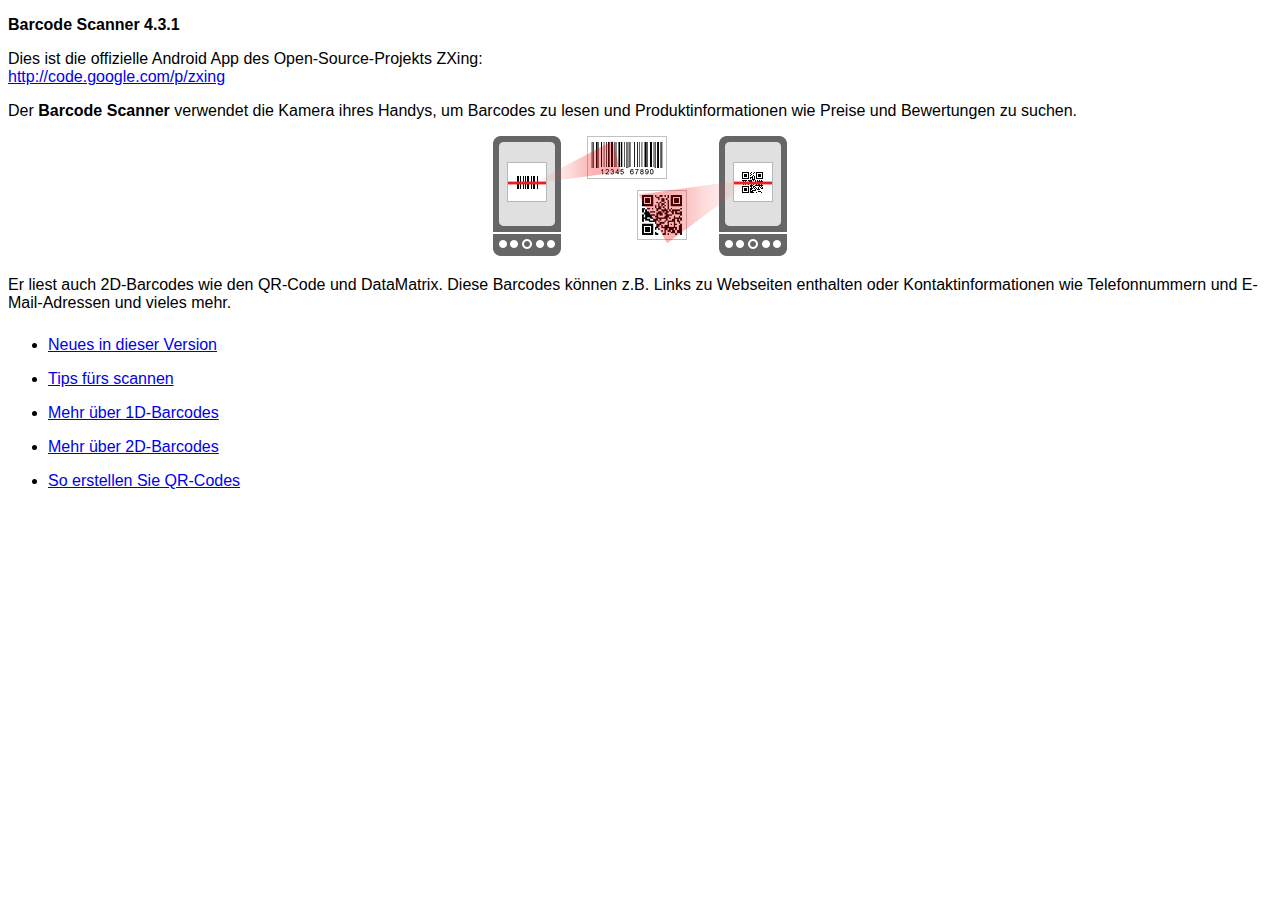
<file: Moving Images Frontend/Plugins/BarcodeScanner/src/android/LibraryProject/assets/html-de/index.html>
<!DOCTYPE HTML>
<html>
<head>
<meta charset="UTF-8"/>
<title>Barcode Scanner-Hilfe</title>
<link href="../style.css" rel="stylesheet" type="text/css"/>
</head>
<body>
<p><strong>Barcode Scanner 4.3.1</strong></p>
<p>Dies ist die offizielle Android App des Open-Source-Projekts ZXing:<br/>
<a href="http://code.google.com/p/zxing">http://code.google.com/p/zxing</a></p>
<p>Der <strong>Barcode Scanner</strong> verwendet die Kamera ihres Handys, um Barcodes zu lesen und Produktinformationen wie Preise und Bewertungen zu suchen.</p>
<p class="imgcenter"><img src="../images/scan-example.png"/></p>
<p>Er liest auch 2D-Barcodes wie den QR-Code und DataMatrix. Diese Barcodes können z.B. Links zu Webseiten enthalten oder Kontaktinformationen wie Telefonnummern und E-Mail-Adressen und vieles mehr.</p>
<ul class="touchable">
  <li><a href="whatsnew.html">Neues in dieser Version</a></li>
  <li><a href="scanning.html">Tips fürs scannen</a></li>
  <li><a href="about1d.html">Mehr über 1D-Barcodes</a></li>
  <li><a href="about2d.html">Mehr über 2D-Barcodes</a></li>
  <li><a href="sharing.html">So erstellen Sie QR-Codes</a></li>
</ul>
</body>
</html>
</file>
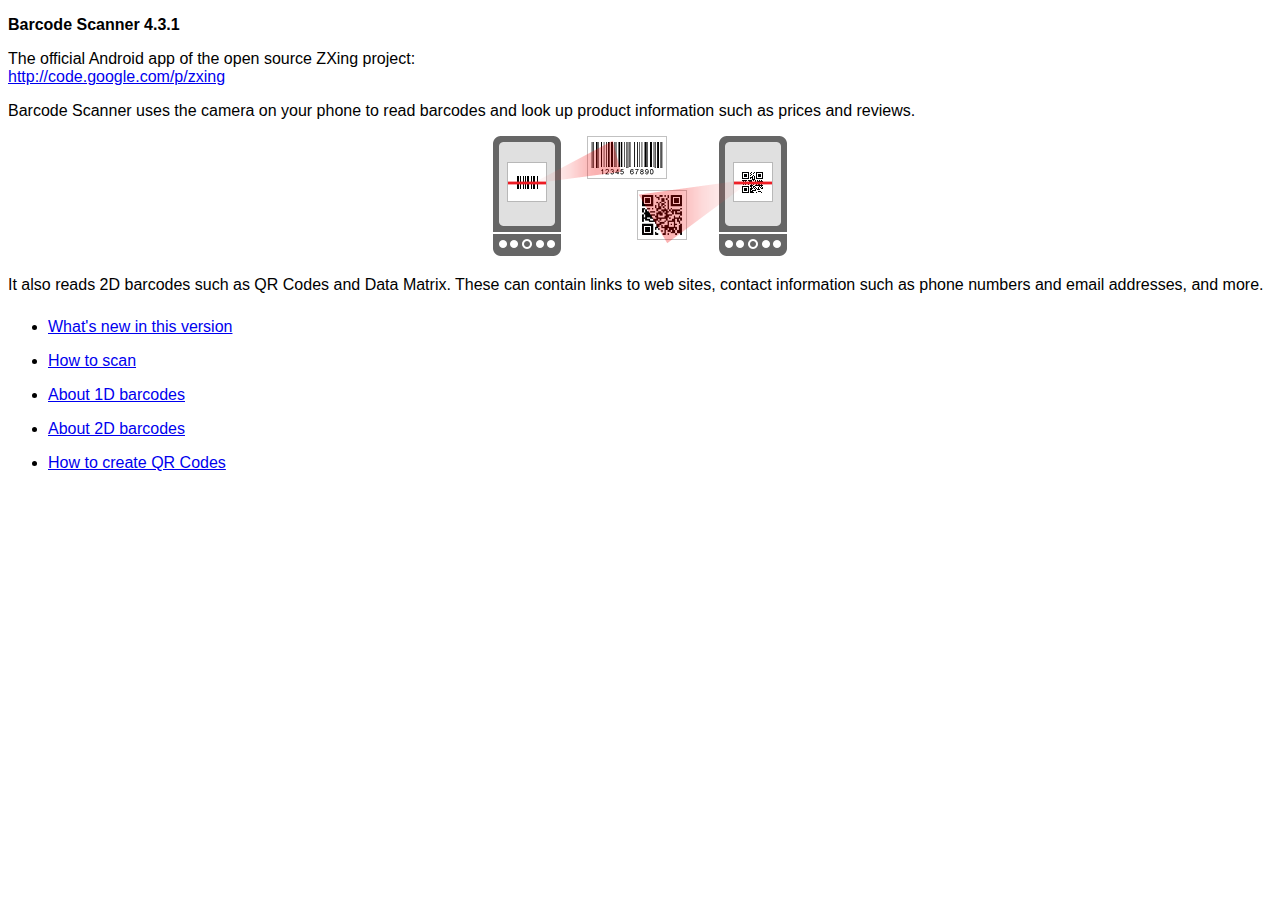
<file: Moving Images Frontend/Plugins/BarcodeScanner/src/android/LibraryProject/assets/html-en/index.html>
<!DOCTYPE HTML>
<html>
<head>
<meta charset="UTF-8"/>
<title>Barcode Scanner Help</title>
<link rel="stylesheet" href="../style.css" type="text/css"/>
</head>
<body>
<p><strong>Barcode Scanner 4.3.1</strong></p>
<p>The official Android app of the open source ZXing project:<br/>
<a href="http://code.google.com/p/zxing">http://code.google.com/p/zxing</a></p>
<p>Barcode Scanner uses the camera on your phone to read barcodes and look up product information such as prices and reviews.</p>
<p class="imgcenter"><img src="../images/scan-example.png"/></p>
<p>It also reads 2D barcodes such as QR Codes and Data Matrix. These can contain links to web sites, contact information such as phone numbers and email addresses, and more.</p>
<ul class="touchable">
  <li><a href="whatsnew.html">What's new in this version</a></li>
  <li><a href="scanning.html">How to scan</a></li>
  <li><a href="about1d.html">About 1D barcodes</a></li>
  <li><a href="about2d.html">About 2D barcodes</a></li>
  <li><a href="sharing.html">How to create QR Codes</a></li>
</ul>
</body>
</html>
</file>
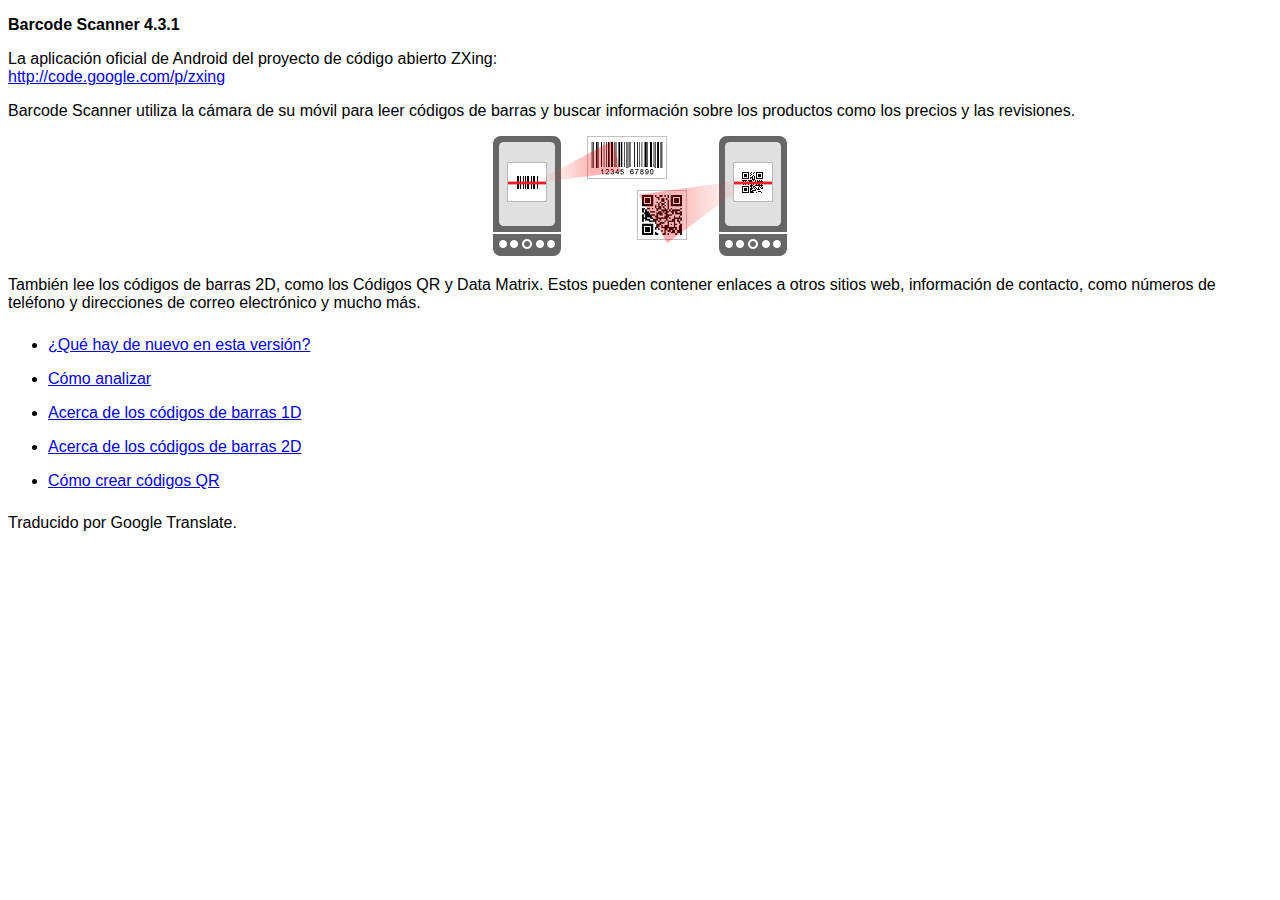
<file: Moving Images Frontend/Plugins/BarcodeScanner/src/android/LibraryProject/assets/html-es/index.html>
<!DOCTYPE HTML>
<html>
<head>
<meta charset="UTF-8"/>
<title> Barcode Scanner Ayuda </title>
<link href="../style.css" rel="stylesheet" type="text/css"/>
</head>
<body>
<p><strong>Barcode Scanner 4.3.1</strong></p>
<p> La aplicación oficial de Android del proyecto de código abierto ZXing:<br/>
<a href="http://code.google.com/p/zxing"> http://code.google.com/p/zxing </a></p>
<p> Barcode Scanner utiliza la cámara de su móvil para leer códigos de barras y buscar información sobre los productos como los precios y las revisiones. </p>
<p class="imgcenter"><img src="../images/scan-example.png"/></p>
<p> También lee los códigos de barras 2D, como los Códigos QR y Data Matrix. Estos pueden contener enlaces a otros sitios web, información de contacto, como números de teléfono y direcciones de correo electrónico y mucho más. </p>
<ul class="touchable">
  <li><a href="whatsnew.html"> ¿Qué hay de nuevo en esta versión? </a></li>
  <li><a href="scanning.html"> Cómo analizar </a></li>
  <li><a href="about1d.html"> Acerca de los códigos de barras 1D </a></li>
  <li><a href="about2d.html"> Acerca de los códigos de barras 2D </a></li>
  <li><a href="sharing.html"> Cómo crear códigos QR </a></li>
</ul>
<p>Traducido por Google Translate.</p></body>
</html>
</file>
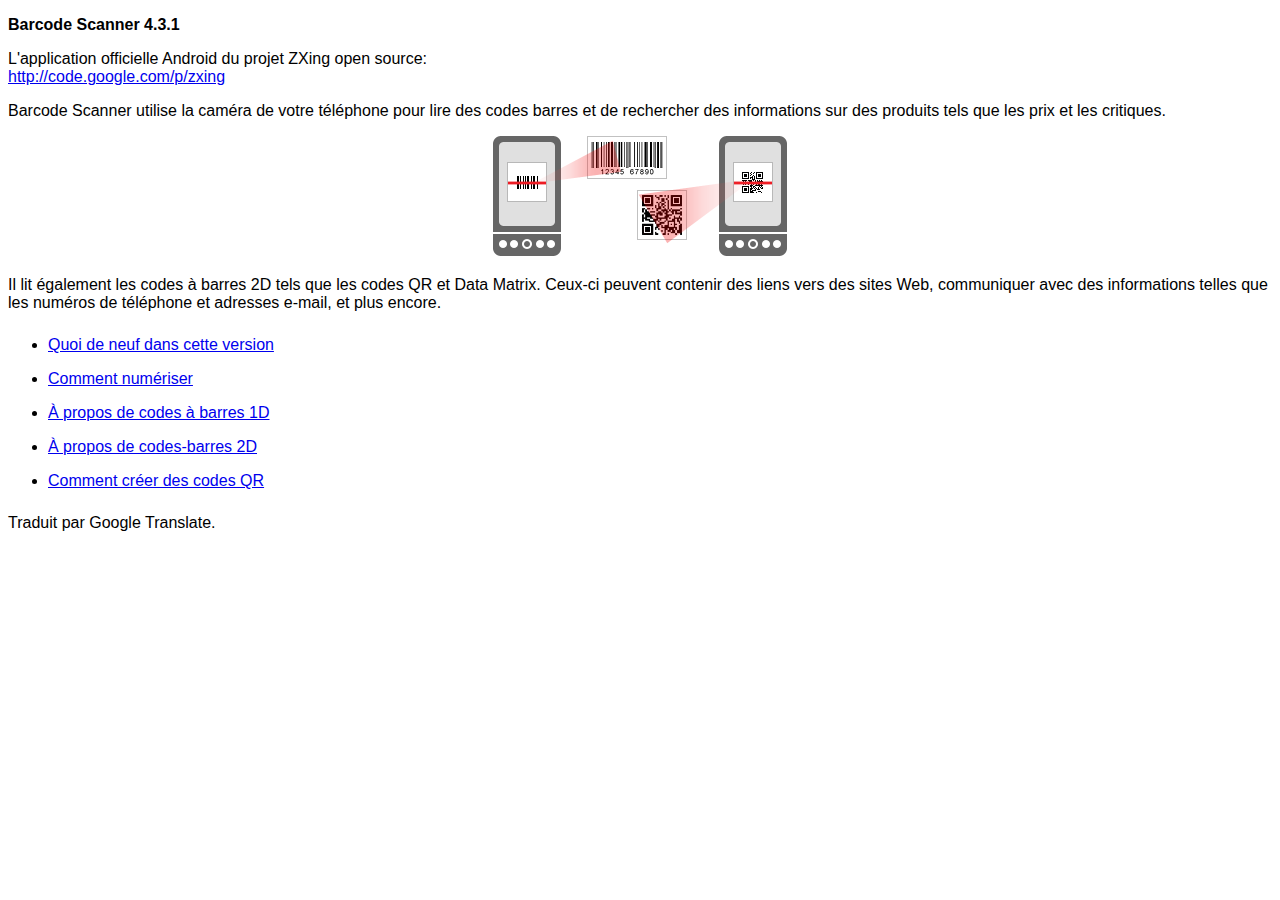
<file: Moving Images Frontend/Plugins/BarcodeScanner/src/android/LibraryProject/assets/html-fr/index.html>
<!DOCTYPE HTML>
<html>
<head>
<meta charset="UTF-8"/>
<title> Aide Barcode Scanner </title>
<link href="../style.css" rel="stylesheet" type="text/css"/>
</head>
<body>
<p><strong>Barcode Scanner 4.3.1</strong></p>
<p> L'application officielle Android du projet ZXing open source:<br/>
<a href="http://code.google.com/p/zxing"> http://code.google.com/p/zxing </a></p>
<p> Barcode Scanner utilise la caméra de votre téléphone pour lire des codes barres et de rechercher des informations sur des produits tels que les prix et les critiques. </p>
<p class="imgcenter"><img src="../images/scan-example.png"/></p>
<p> Il lit également les codes à barres 2D tels que les codes QR et Data Matrix. Ceux-ci peuvent contenir des liens vers des sites Web, communiquer avec des informations telles que les numéros de téléphone et adresses e-mail, et plus encore. </p>
<ul class="touchable">
  <li><a href="whatsnew.html"> Quoi de neuf dans cette version </a></li>
  <li><a href="scanning.html"> Comment numériser </a></li>
  <li><a href="about1d.html"> À propos de codes à barres 1D </a></li>
  <li><a href="about2d.html"> À propos de codes-barres 2D </a></li>
  <li><a href="sharing.html"> Comment créer des codes QR </a></li>
</ul>
<p>Traduit par Google Translate.</p></body>
</html>
</file>
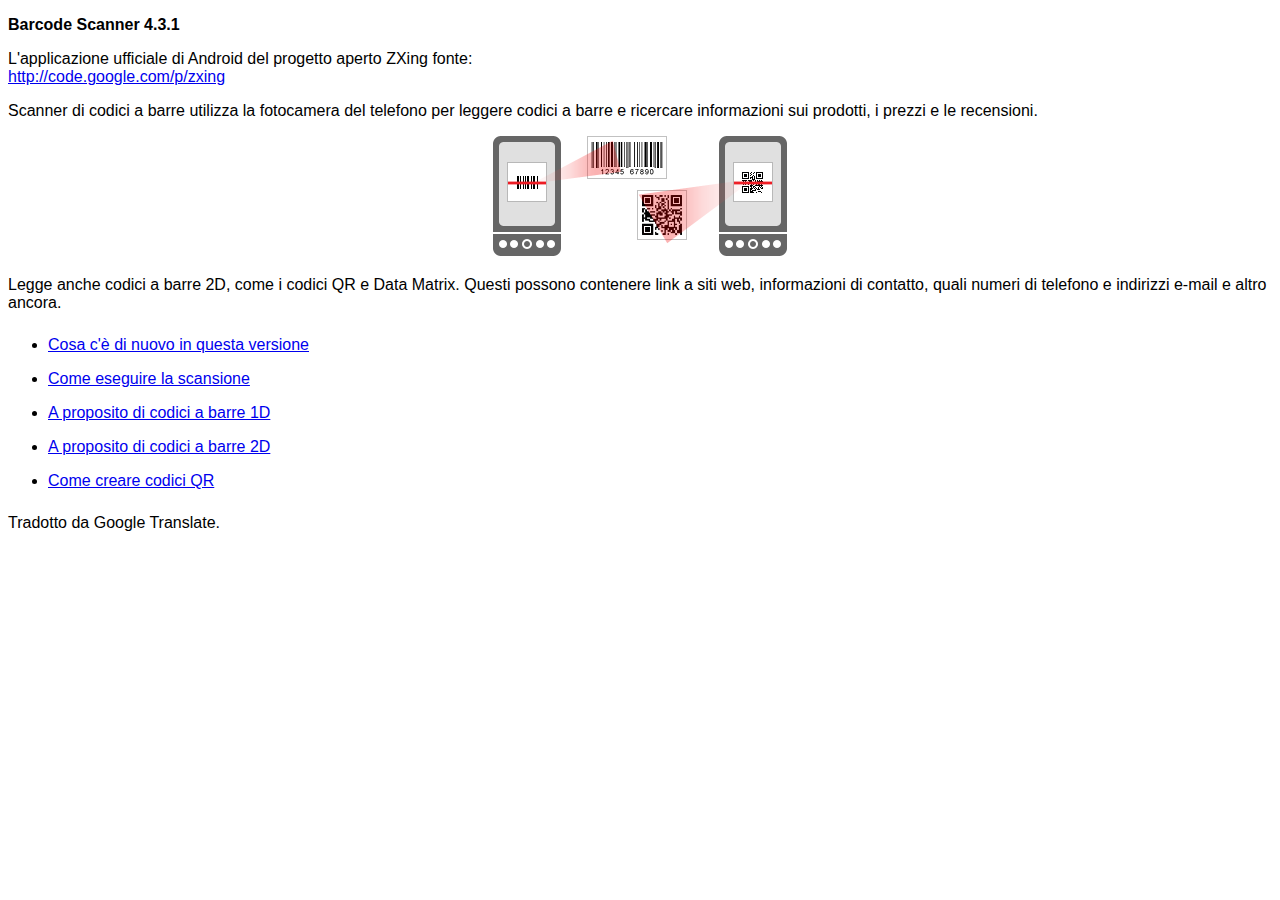
<file: Moving Images Frontend/Plugins/BarcodeScanner/src/android/LibraryProject/assets/html-it/index.html>
<!DOCTYPE HTML>
<html>
<head>
<meta charset="UTF-8"/>
<title> Barcode Scanner Aiuto </title>
<link href="../style.css" rel="stylesheet" type="text/css"/>
</head>
<body>
<p><strong>Barcode Scanner 4.3.1</strong></p>
<p> L'applicazione ufficiale di Android del progetto aperto ZXing fonte:<br/>
<a href="http://code.google.com/p/zxing"> http://code.google.com/p/zxing </a></p>
<p> Scanner di codici a barre utilizza la fotocamera del telefono per leggere codici a barre e ricercare informazioni sui prodotti, i prezzi e le recensioni. </p>
<p class="imgcenter"><img src="../images/scan-example.png"/></p>
<p> Legge anche codici a barre 2D, come i codici QR e Data Matrix. Questi possono contenere link a siti web, informazioni di contatto, quali numeri di telefono e indirizzi e-mail e altro ancora. </p>
<ul class="touchable">
  <li><a href="whatsnew.html"> Cosa c'è di nuovo in questa versione </a></li>
  <li><a href="scanning.html"> Come eseguire la scansione </a></li>
  <li><a href="about1d.html"> A proposito di codici a barre 1D </a></li>
  <li><a href="about2d.html"> A proposito di codici a barre 2D </a></li>
  <li><a href="sharing.html"> Come creare codici QR </a></li>
</ul>
<p>Tradotto da Google Translate.</p></body>
</html>
</file>
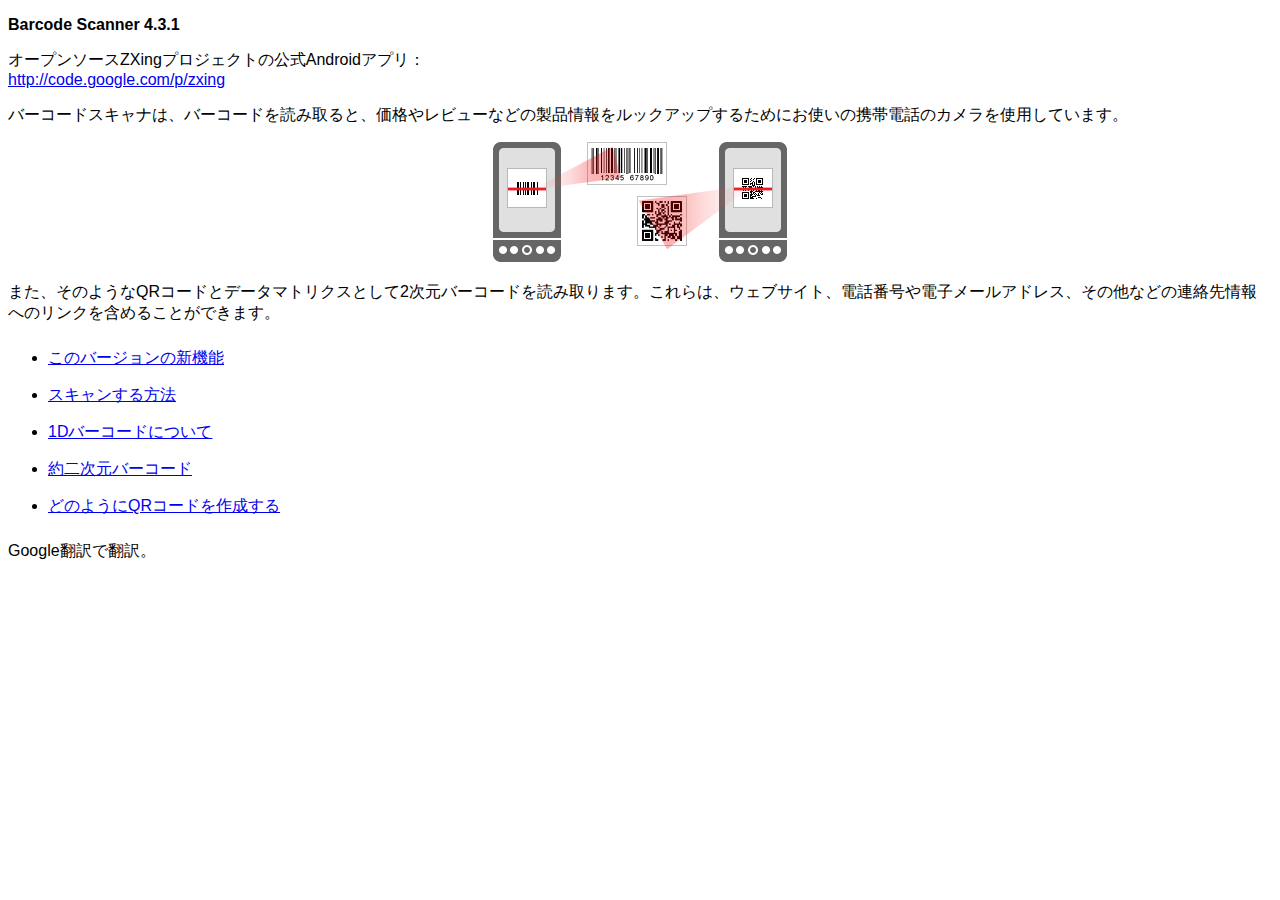
<file: Moving Images Frontend/Plugins/BarcodeScanner/src/android/LibraryProject/assets/html-ja/index.html>
<!DOCTYPE HTML>
<html>
<head>
<meta charset="UTF-8"/>
<title> バーコードスキャナのヘルプ </title>
<link href="../style.css" rel="stylesheet" type="text/css"/>
</head>
<body>
<p><strong>Barcode Scanner 4.3.1</strong></p>
<p> オープンソースZXingプロジェクトの公式Androidアプリ：<br/>
<a href="http://code.google.com/p/zxing"> http://code.google.com/p/zxing </a></p>
<p> バーコードスキャナは、バーコードを読み取ると、価格やレビューなどの製品情報をルックアップするためにお使いの携帯電話のカメラを使用しています。 </p>
<p class="imgcenter"><img src="../images/scan-example.png"/></p>
<p> また、そのようなQRコードとデータマトリクスとして2次元バーコードを読み取ります。これらは、ウェブサイト、電話番号や電子メールアドレス、その他などの連絡先情報へのリンクを含めることができます。 </p>
<ul class="touchable">
  <li><a href="whatsnew.html"> このバージョンの新機能 </a></li>
  <li><a href="scanning.html"> スキャンする方法 </a></li>
  <li><a href="about1d.html"> 1Dバーコードについて </a></li>
  <li><a href="about2d.html"> 約二次元バーコード </a></li>
  <li><a href="sharing.html"> どのようにQRコードを作成する </a></li>
</ul>
<p>Google翻訳で翻訳。</p></body>
</html>
</file>
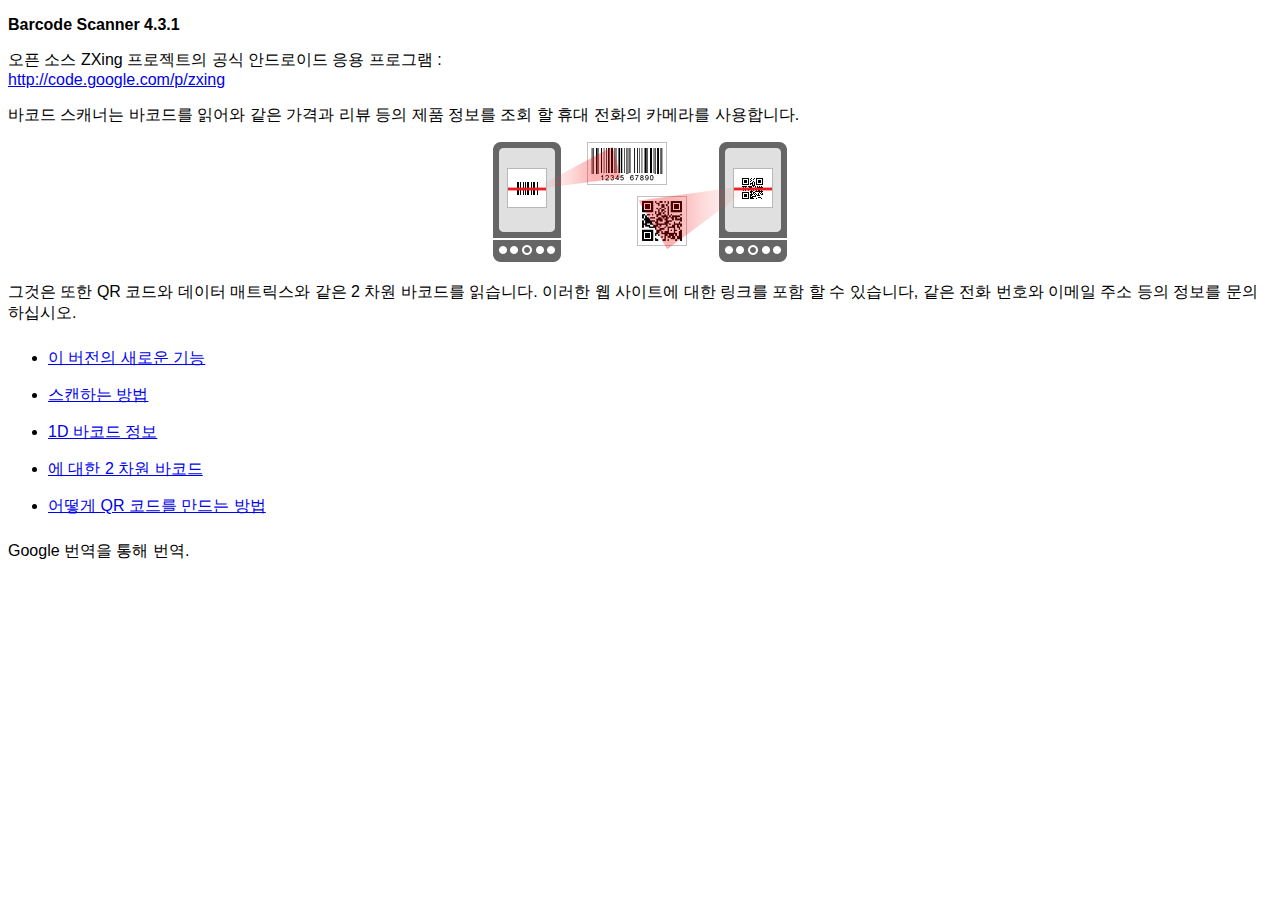
<file: Moving Images Frontend/Plugins/BarcodeScanner/src/android/LibraryProject/assets/html-ko/index.html>
<!DOCTYPE HTML>
<html>
<head>
<meta charset="UTF-8"/>
<title> 바코드 스캐너 도움말 </title>
<link href="../style.css" rel="stylesheet" type="text/css"/>
</head>
<body>
<p><strong>Barcode Scanner 4.3.1</strong></p>
<p> 오픈 소스 ZXing 프로젝트의 공식 안드로이드 응용 프로그램 :<br/>
<a href="http://code.google.com/p/zxing"> http://code.google.com/p/zxing </a></p>
<p> 바코드 스캐너는 바코드를 읽어와 같은 가격과 리뷰 등의 제품 정보를 조회 할 휴대 전화의 카메라를 사용합니다. </p>
<p class="imgcenter"><img src="../images/scan-example.png"/></p>
<p> 그것은 또한 QR 코드와 데이터 매트릭스와 같은 2 차원 바코드를 읽습니다. 이러한 웹 사이트에 대한 링크를 포함 할 수 있습니다, 같은 전화 번호와 이메일 주소 등의 정보를 문의하십시오. </p>
<ul class="touchable">
  <li><a href="whatsnew.html"> 이 버전의 새로운 기능 </a></li>
  <li><a href="scanning.html"> 스캔하는 방법 </a></li>
  <li><a href="about1d.html"> 1D 바코드 정보 </a></li>
  <li><a href="about2d.html"> 에 대한 2 차원 바코드 </a></li>
  <li><a href="sharing.html"> 어떻게 QR 코드를 만드는 방법 </a></li>
</ul>
<p>Google 번역을 통해 번역.</p></body>
</html>
</file>
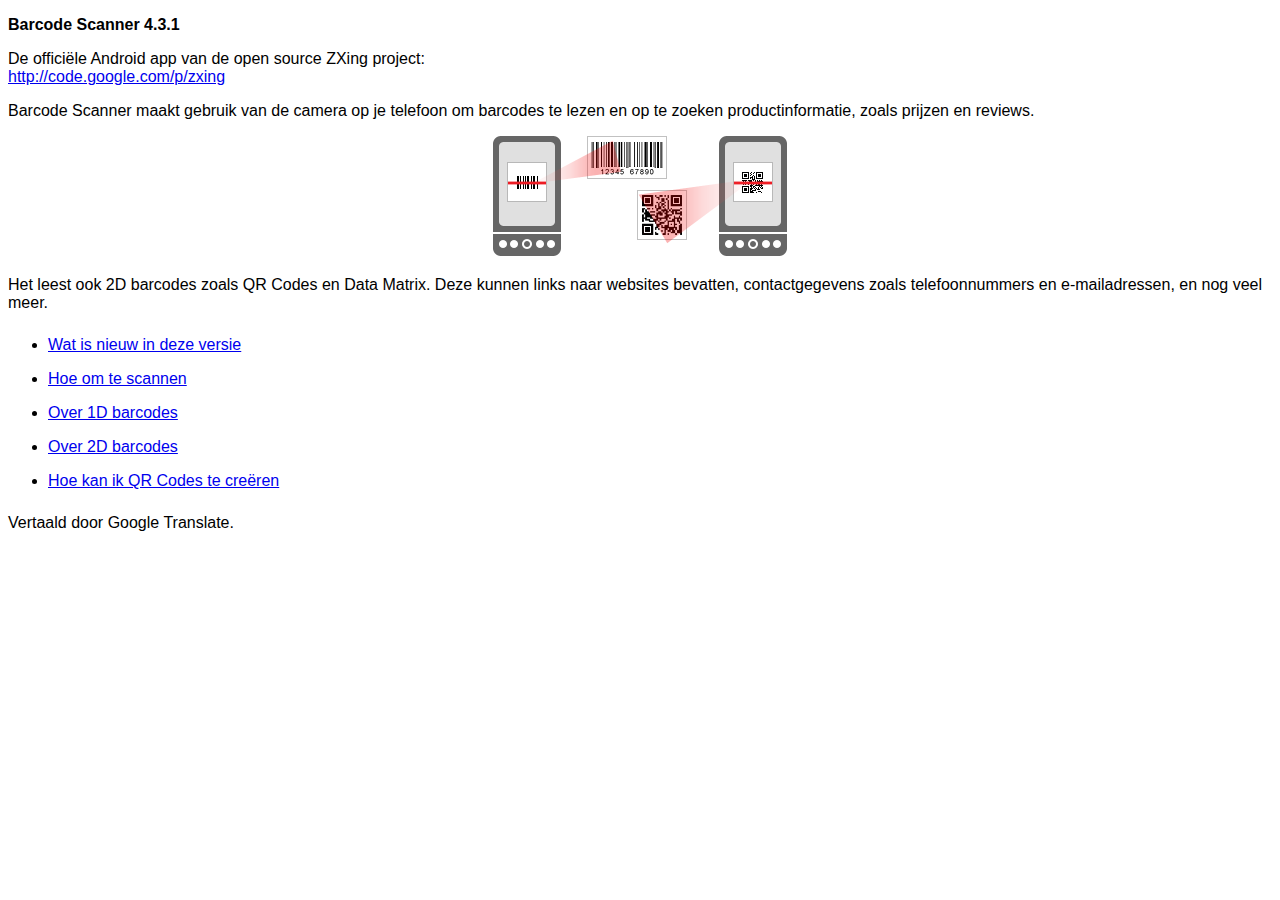
<file: Moving Images Frontend/Plugins/BarcodeScanner/src/android/LibraryProject/assets/html-nl/index.html>
<!DOCTYPE HTML>
<html>
<head>
<meta charset="UTF-8"/>
<title> Barcode Scanner Help </title>
<link href="../style.css" rel="stylesheet" type="text/css"/>
</head>
<body>
<p><strong>Barcode Scanner 4.3.1</strong></p>
<p> De officiële Android app van de open source ZXing project:<br/>
<a href="http://code.google.com/p/zxing"> http://code.google.com/p/zxing </a></p>
<p> Barcode Scanner maakt gebruik van de camera op je telefoon om barcodes te lezen en op te zoeken productinformatie, zoals prijzen en reviews. </p>
<p class="imgcenter"><img src="../images/scan-example.png"/></p>
<p> Het leest ook 2D barcodes zoals QR Codes en Data Matrix. Deze kunnen links naar websites bevatten, contactgegevens zoals telefoonnummers en e-mailadressen, en nog veel meer. </p>
<ul class="touchable">
  <li><a href="whatsnew.html"> Wat is nieuw in deze versie </a></li>
  <li><a href="scanning.html"> Hoe om te scannen </a></li>
  <li><a href="about1d.html"> Over 1D barcodes </a></li>
  <li><a href="about2d.html"> Over 2D barcodes </a></li>
  <li><a href="sharing.html"> Hoe kan ik QR Codes te creëren </a></li>
</ul>
<p>Vertaald door Google Translate.</p></body>
</html>
</file>
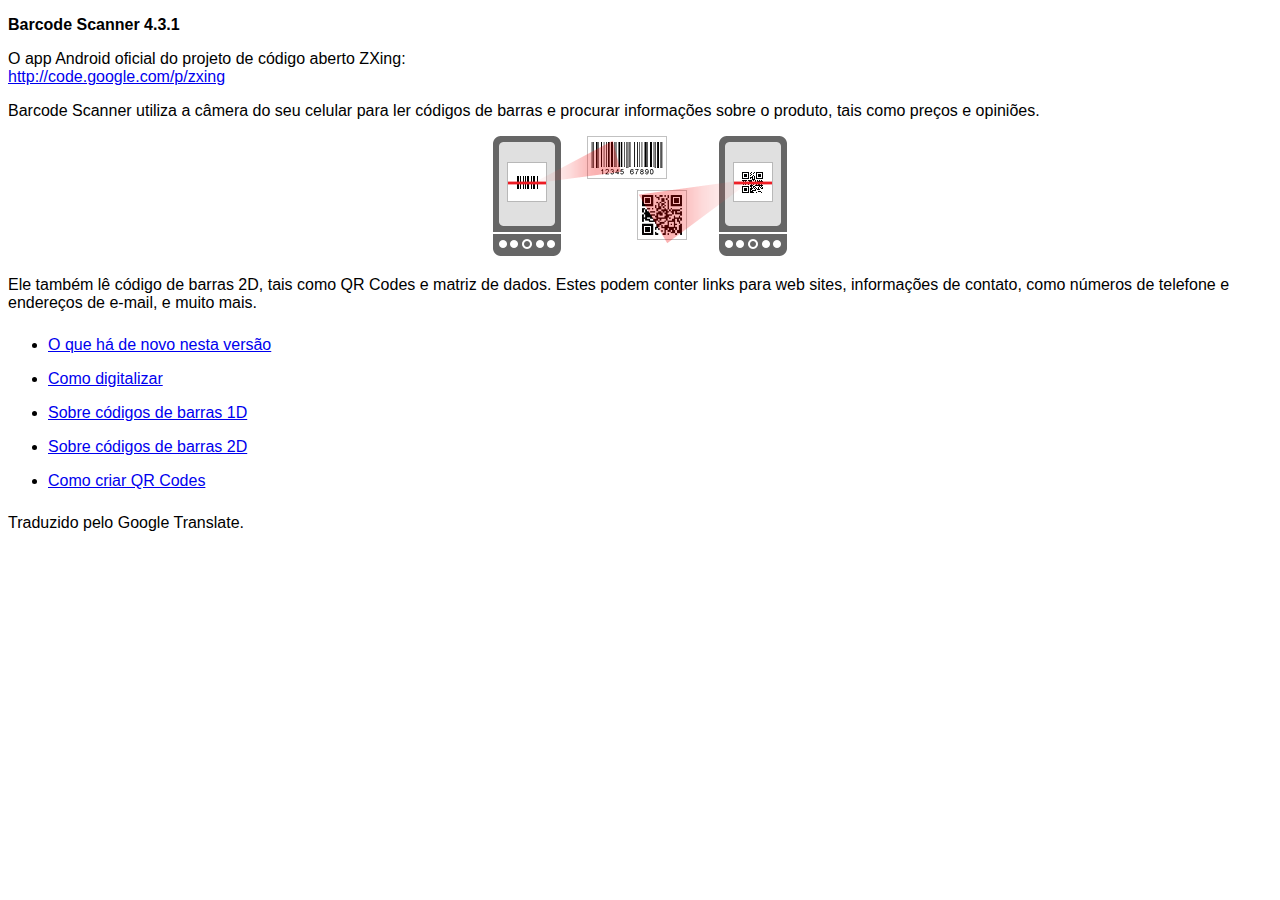
<file: Moving Images Frontend/Plugins/BarcodeScanner/src/android/LibraryProject/assets/html-pt/index.html>
<!DOCTYPE HTML>
<html>
<head>
<meta charset="UTF-8"/>
<title> Ajuda Barcode Scanner </title>
<link href="../style.css" rel="stylesheet" type="text/css"/>
</head>
<body>
<p><strong>Barcode Scanner 4.3.1</strong></p>
<p> O app Android oficial do projeto de código aberto ZXing:<br/>
<a href="http://code.google.com/p/zxing"> http://code.google.com/p/zxing </a></p>
<p> Barcode Scanner utiliza a câmera do seu celular para ler códigos de barras e procurar informações sobre o produto, tais como preços e opiniões. </p>
<p class="imgcenter"><img src="../images/scan-example.png"/></p>
<p> Ele também lê código de barras 2D, tais como QR Codes e matriz de dados. Estes podem conter links para web sites, informações de contato, como números de telefone e endereços de e-mail, e muito mais. </p>
<ul class="touchable">
  <li><a href="whatsnew.html"> O que há de novo nesta versão </a></li>
  <li><a href="scanning.html"> Como digitalizar </a></li>
  <li><a href="about1d.html"> Sobre códigos de barras 1D </a></li>
  <li><a href="about2d.html"> Sobre códigos de barras 2D </a></li>
  <li><a href="sharing.html"> Como criar QR Codes </a></li>
</ul>
<p>Traduzido pelo Google Translate.</p></body>
</html>
</file>
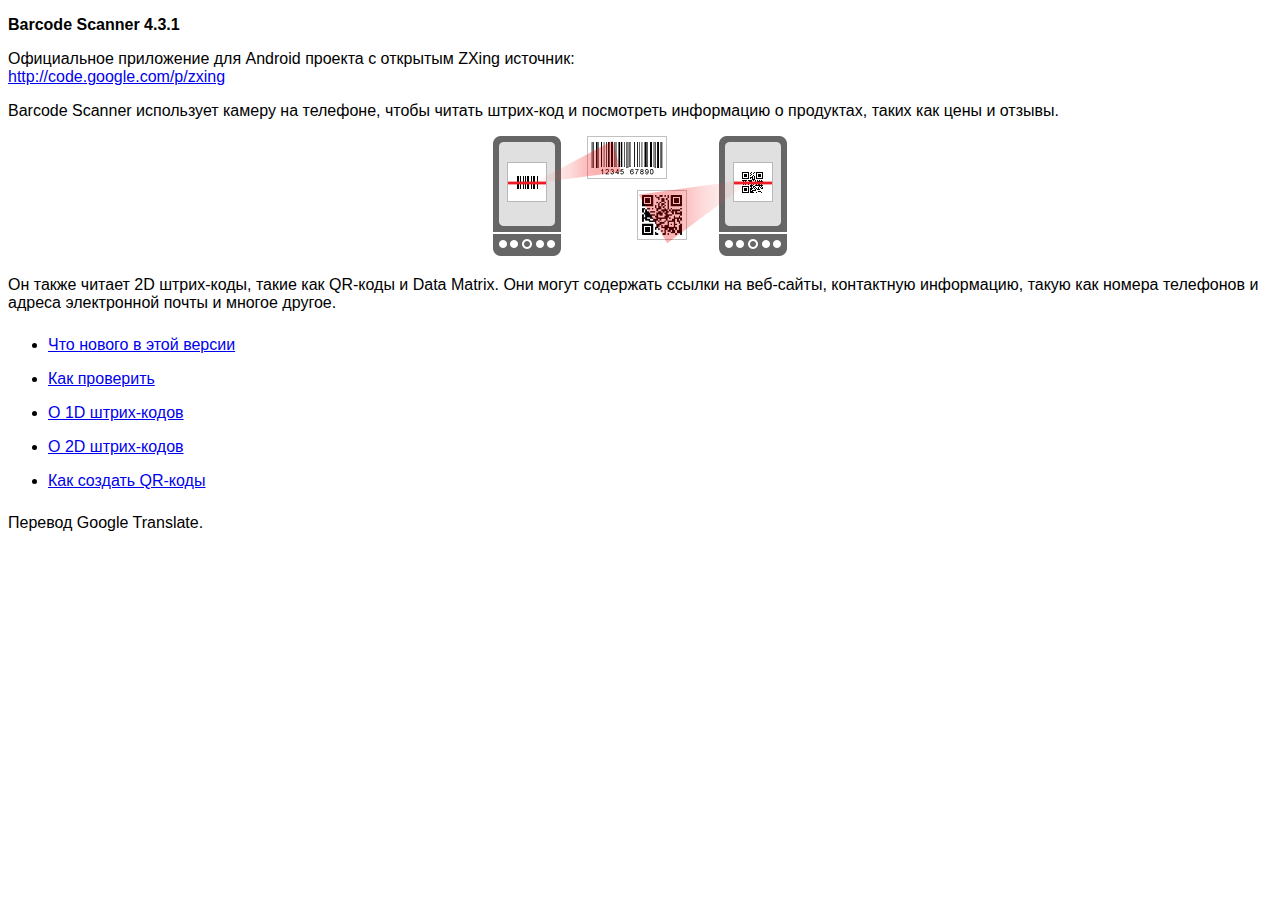
<file: Moving Images Frontend/Plugins/BarcodeScanner/src/android/LibraryProject/assets/html-ru/index.html>
<!DOCTYPE HTML>
<html>
<head>
<meta charset="UTF-8"/>
<title> Помощь Barcode Scanner </title>
<link href="../style.css" rel="stylesheet" type="text/css"/>
</head>
<body>
<p><strong>Barcode Scanner 4.3.1</strong></p>
<p> Официальное приложение для Android проекта с открытым ZXing источник:<br/>
<a href="http://code.google.com/p/zxing"> http://code.google.com/p/zxing </a></p>
<p> Barcode Scanner использует камеру на телефоне, чтобы читать штрих-код и посмотреть информацию о продуктах, таких как цены и отзывы. </p>
<p class="imgcenter"><img src="../images/scan-example.png"/></p>
<p> Он также читает 2D штрих-коды, такие как QR-коды и Data Matrix. Они могут содержать ссылки на веб-сайты, контактную информацию, такую как номера телефонов и адреса электронной почты и многое другое. </p>
<ul class="touchable">
  <li><a href="whatsnew.html"> Что нового в этой версии </a></li>
  <li><a href="scanning.html"> Как проверить </a></li>
  <li><a href="about1d.html"> О 1D штрих-кодов </a></li>
  <li><a href="about2d.html"> О 2D штрих-кодов </a></li>
  <li><a href="sharing.html"> Как создать QR-коды </a></li>
</ul>
<p>Перевод Google Translate.</p></body>
</html>
</file>
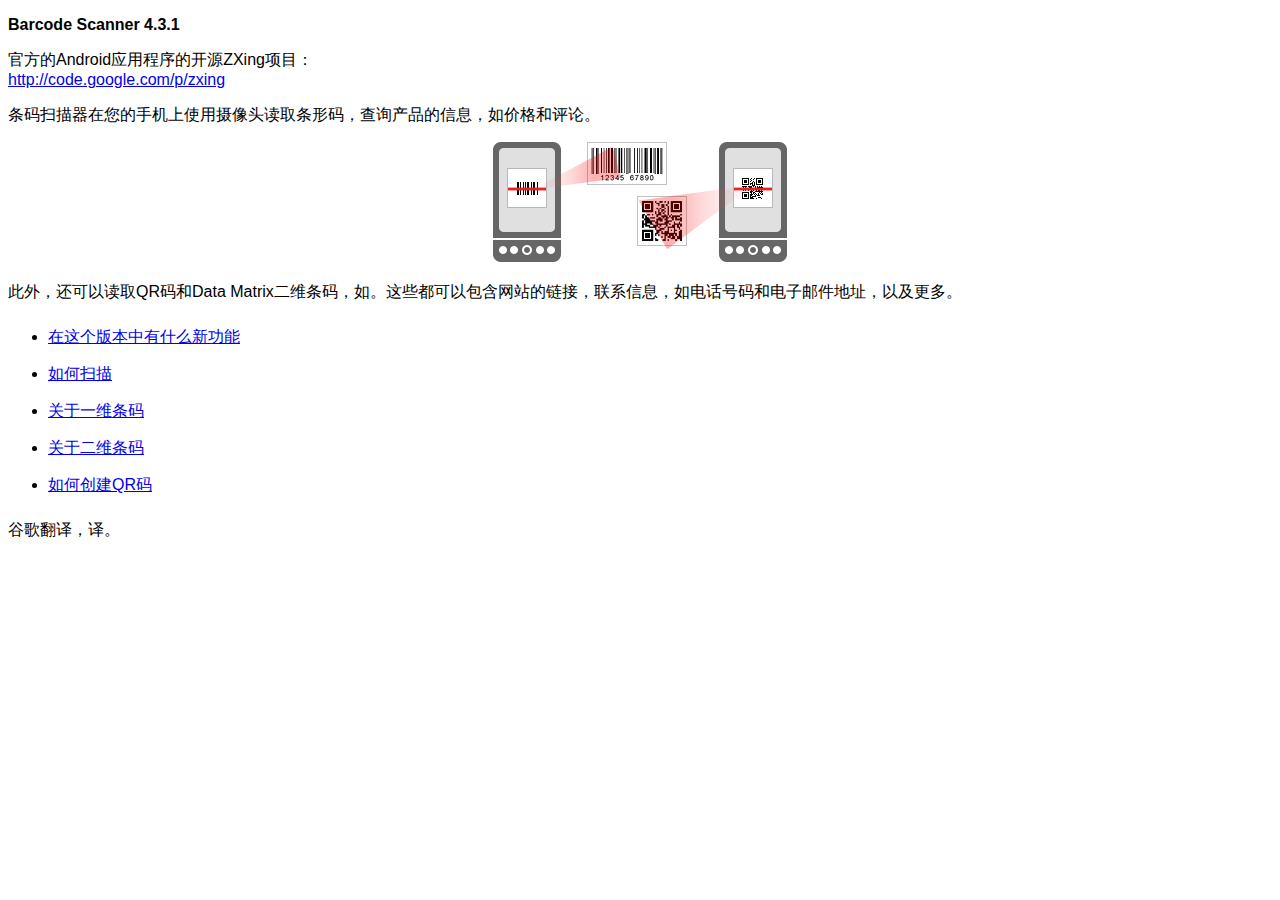
<file: Moving Images Frontend/Plugins/BarcodeScanner/src/android/LibraryProject/assets/html-zh-rCN/index.html>
<!DOCTYPE HTML>
<html>
<head>
<meta charset="UTF-8"/>
<title> 条码扫描器说明 </title>
<link href="../style.css" rel="stylesheet" type="text/css"/>
</head>
<body>
<p><strong>Barcode Scanner 4.3.1</strong></p>
<p> 官方的Android应用程序的开源ZXing项目：<br/>
<a href="http://code.google.com/p/zxing"> http://code.google.com/p/zxing </a></p>
<p> 条码扫描器在您的手机上使用摄像头读取条形码，查询产品的信息，如价格和评论。 </p>
<p class="imgcenter"><img src="../images/scan-example.png"/></p>
<p> 此外，还可以读取QR码和Data Matrix二维条码，如。这些都可以包含网站的链接，联系信息，如电话号码和电子邮件地址，以及更多。 </p>
<ul class="touchable">
  <li><a href="whatsnew.html"> 在这个版本中有什么新功能 </a></li>
  <li><a href="scanning.html"> 如何扫描 </a></li>
  <li><a href="about1d.html"> 关于一维条码 </a></li>
  <li><a href="about2d.html"> 关于二维条码 </a></li>
  <li><a href="sharing.html"> 如何创建QR码 </a></li>
</ul>
<p>谷歌翻译，译。</p></body>
</html>
</file>
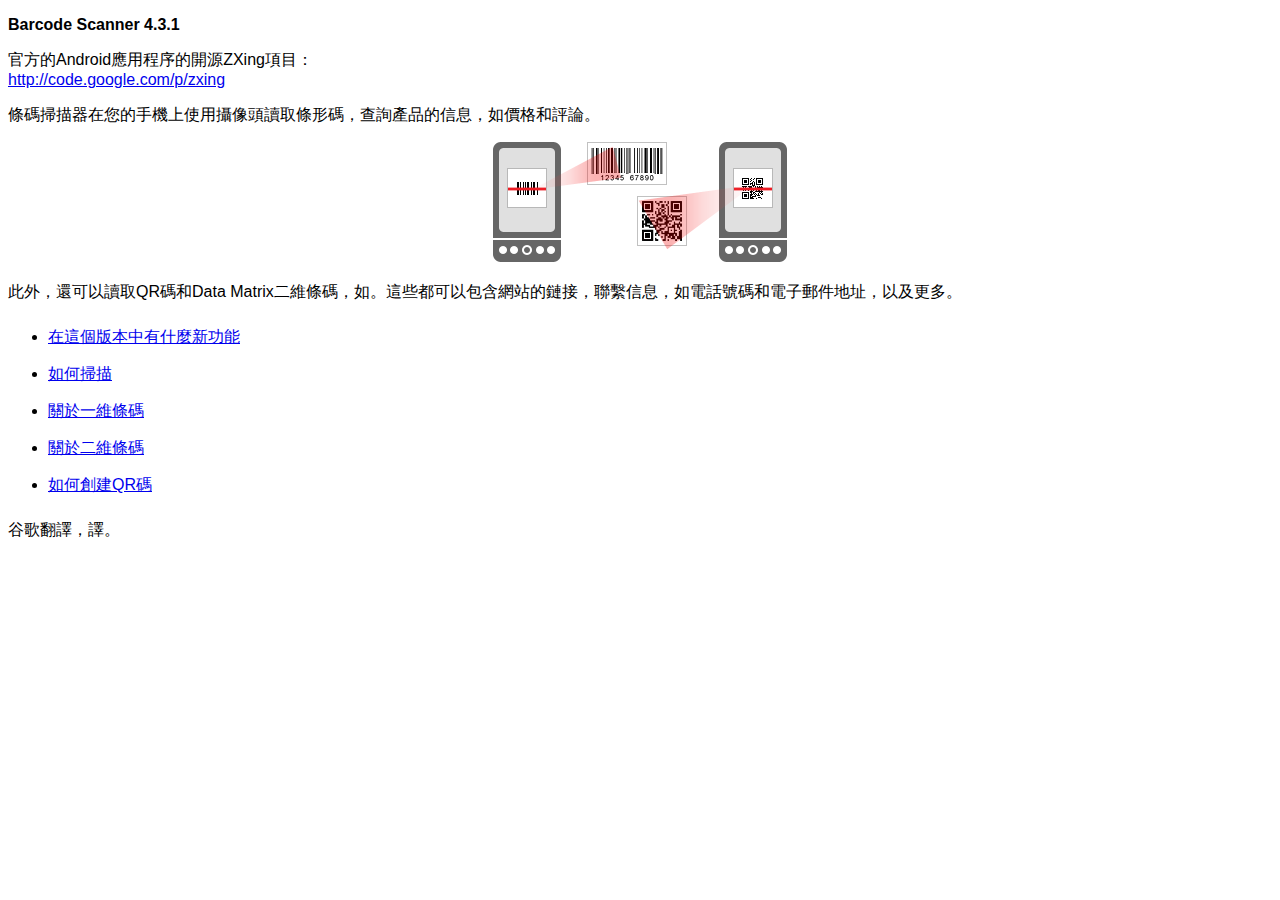
<file: Moving Images Frontend/Plugins/BarcodeScanner/src/android/LibraryProject/assets/html-zh-rTW/index.html>
<!DOCTYPE HTML>
<html>
<head>
<meta charset="UTF-8"/>
<title> 條碼掃描器說明 </title>
<link href="../style.css" rel="stylesheet" type="text/css"/>
</head>
<body>
<p><strong>Barcode Scanner 4.3.1</strong></p>
<p> 官方的Android應用程序的開源ZXing項目：<br/>
<a href="http://code.google.com/p/zxing"> http://code.google.com/p/zxing </a></p>
<p> 條碼掃描器在您的手機上使用攝像頭讀取條形碼，查詢產品的信息，如價格和評論。 </p>
<p class="imgcenter"><img src="../images/scan-example.png"/></p>
<p> 此外，還可以讀取QR碼和Data Matrix二維條碼，如。這些都可以包含網站的鏈接，聯繫信息，如電話號碼和電子郵件地址，以及更多。 </p>
<ul class="touchable">
  <li><a href="whatsnew.html"> 在這個版本中有什麼新功能 </a></li>
  <li><a href="scanning.html"> 如何掃描 </a></li>
  <li><a href="about1d.html"> 關於一維條碼 </a></li>
  <li><a href="about2d.html"> 關於二維條碼 </a></li>
  <li><a href="sharing.html"> 如何創建QR碼 </a></li>
</ul>
<p>谷歌翻譯，譯。</p></body>
</html>
</file>
<file: Moving Images Frontend/Plugins/BarcodeScanner/src/android/LibraryProject/assets/style.css>
body {
  font-family:sans-serif;
}
ul.touchable li {
  padding-top:8px;
  padding-bottom:8px;
}
p.imgcenter {
  text-align:center;
}
</file>
